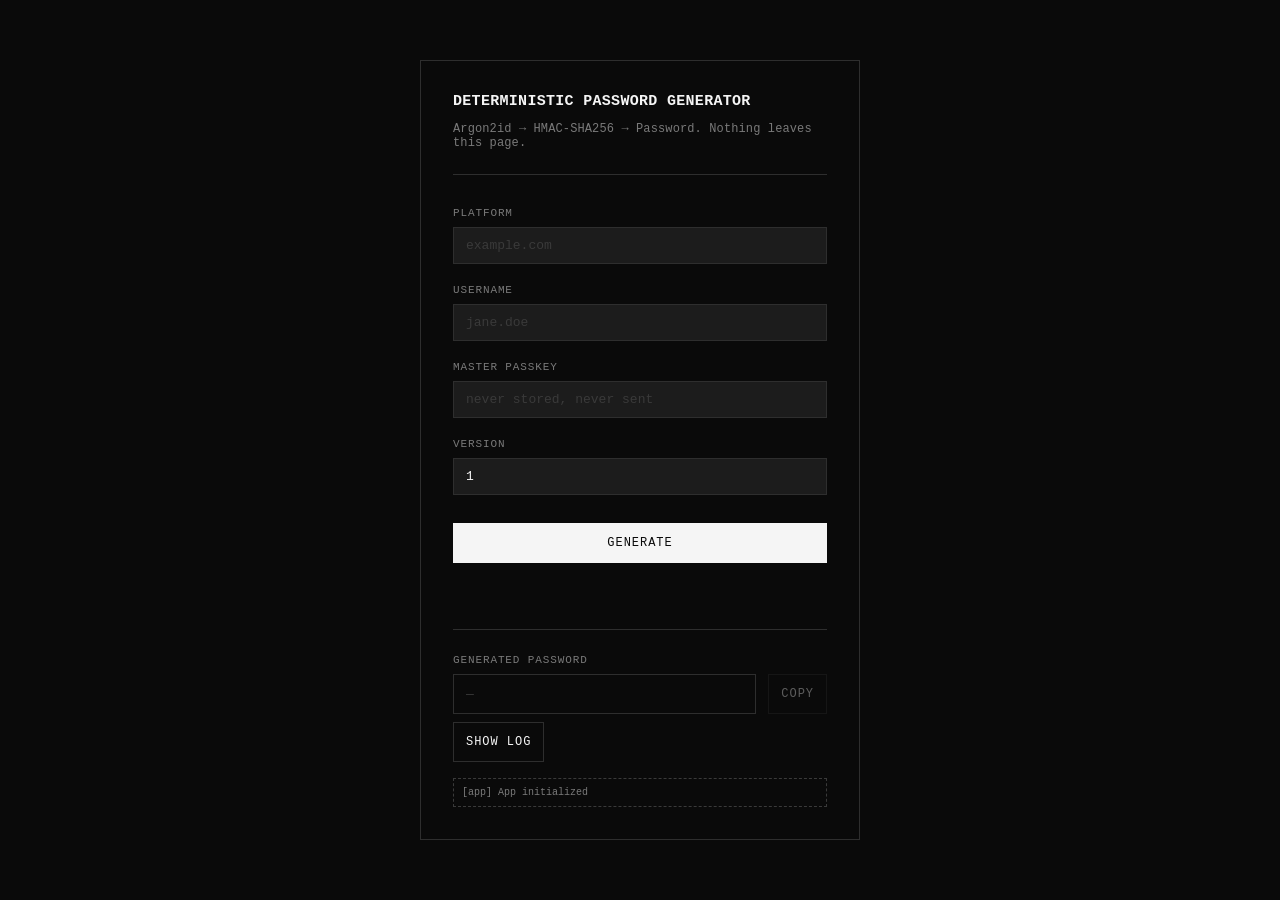
<file: Lab/v0.0.1/hi.html>
<!DOCTYPE html>
<html lang="en">
<head>
<meta charset="UTF-8" />
<meta name="viewport" content="width=device-width, initial-scale=1.0" />
<title>Deterministic Password Generator</title>
<style>
  /* نفس تنسيقك السابق، لم يتغير */
  :root {
    --black: #0a0a0a;
    --white: #f5f5f5;
    --gray-1: #1c1c1c;
    --gray-2: #3a3a3a;
    --gray-3: #7a7a7a;
    --border: #2e2e2e;
    --font-mono: "SFMono-Regular", "JetBrains Mono", "Fira Code", Consolas, "Liberation Mono", Menlo, monospace;
    --unit: 8px;
  }
  * { box-sizing: border-box; }
  html, body { height: 100%; }
  body {
    margin: 0;
    background: var(--black);
    color: var(--white);
    font-family: var(--font-mono);
    display: flex;
    align-items: center;
    justify-content: center;
    padding: calc(var(--unit) * 3);
    -webkit-font-smoothing: antialiased;
  }
  .panel {
    width: 100%;
    max-width: 440px;
    border: 1px solid var(--border);
    padding: calc(var(--unit) * 4);
  }
  .panel__header {
    margin-bottom: calc(var(--unit) * 4);
    border-bottom: 1px solid var(--border);
    padding-bottom: calc(var(--unit) * 3);
  }
  .panel__title {
    margin: 0 0 calc(var(--unit) * 1.5);
    font-size: 15px;
    font-weight: 600;
    letter-spacing: 0.02em;
    text-transform: uppercase;
  }
  .panel__subtitle {
    margin: 0;
    font-size: 12px;
    color: var(--gray-3);
    letter-spacing: 0.01em;
  }
  .form {
    display: flex;
    flex-direction: column;
    gap: calc(var(--unit) * 2.5);
  }
  .field {
    display: flex;
    flex-direction: column;
    gap: calc(var(--unit) * 1);
  }
  label {
    font-size: 11px;
    text-transform: uppercase;
    letter-spacing: 0.08em;
    color: var(--gray-3);
  }
  input {
    font-family: inherit;
    font-size: 13px;
    color: var(--white);
    background: var(--gray-1);
    border: 1px solid var(--border);
    padding: calc(var(--unit) * 1.25) calc(var(--unit) * 1.5);
    outline: none;
    width: 100%;
  }
  input::placeholder { color: var(--gray-2); }
  input:focus-visible { border-color: var(--white); }
  input[readonly] { color: var(--white); background: var(--black); }
  .btn {
    font-family: inherit;
    font-size: 12px;
    text-transform: uppercase;
    letter-spacing: 0.08em;
    padding: calc(var(--unit) * 1.5);
    border: 1px solid var(--white);
    cursor: pointer;
    transition: background-color 120ms ease, color 120ms ease;
  }
  .btn:focus-visible { outline: 2px solid var(--white); outline-offset: 2px; }
  .btn:disabled { cursor: not-allowed; opacity: 0.35; }
  .btn--primary { background: var(--white); color: var(--black); margin-top: calc(var(--unit) * 1); }
  .btn--primary:hover:not(:disabled) { background: var(--gray-3); }
  .btn--ghost {
    background: transparent;
    color: var(--white);
    border-color: var(--border);
    flex: 0 0 auto;
  }
  .btn--ghost:hover:not(:disabled) { border-color: var(--white); }
  .status {
    min-height: 14px;
    margin: 0;
    font-size: 11px;
    color: var(--gray-3);
    letter-spacing: 0.02em;
  }
  .status--error { color: var(--white); }
  .result {
    margin-top: calc(var(--unit) * 4);
    padding-top: calc(var(--unit) * 3);
    border-top: 1px solid var(--border);
    display: flex;
    flex-direction: column;
    gap: calc(var(--unit) * 1);
  }
  .result__row {
    display: flex;
    gap: calc(var(--unit) * 1.5);
  }
  .result__row input { flex: 1 1 auto; letter-spacing: 0.03em; }

  /* عنصر عرض سجل التنفيذ (للتتبع) */
  #debug-log {
    margin-top: calc(var(--unit) * 2);
    padding: calc(var(--unit) * 1);
    border: 1px dashed var(--gray-2);
    font-size: 10px;
    color: var(--gray-3);
    max-height: 150px;
    overflow-y: auto;
    white-space: pre-wrap;
    word-break: break-all;
    display: none; /* يمكنك إظهاره بالضغط على زر أو تركه مخفياً */
  }
</style>
</head>
<body>
  <main class="panel">
    <header class="panel__header">
      <h1 class="panel__title">Deterministic Password Generator</h1>
      <p class="panel__subtitle">Argon2id → HMAC-SHA256 → Password. Nothing leaves this page.</p>
    </header>

    <form id="generator-form" class="form" autocomplete="off">
      <div class="field">
        <label for="platform">Platform</label>
        <input id="platform" name="platform" type="text" placeholder="example.com" required />
      </div>
      <div class="field">
        <label for="username">Username</label>
        <input id="username" name="username" type="text" placeholder="jane.doe" required />
      </div>
      <div class="field">
        <label for="passkey">Master Passkey</label>
        <input id="passkey" name="passkey" type="password" placeholder="never stored, never sent" required />
      </div>
      <div class="field">
        <label for="version">Version</label>
        <input id="version" name="version" type="text" placeholder="1" value="1" />
      </div>
      <button id="generate-btn" type="button" class="btn btn--primary">Generate</button>
      <p id="status" class="status" role="status" aria-live="polite"></p>
    </form>

    <section class="result" aria-label="Generated password">
      <label for="output">Generated Password</label>
      <div class="result__row">
        <input id="output" type="text" readonly placeholder="—" />
        <button id="copy-btn" type="button" class="btn btn--ghost" disabled>Copy</button>
      </div>
    </section>

    <!-- سجل التتبع اختياري، يظهر بالضغط على زر "Show Log" -->
    <button id="toggle-log-btn" type="button" class="btn btn--ghost" style="margin-top: 8px;">Show Log</button>
    <div id="debug-log"></div>
  </main>

  <!-- تحميل مكتبة argon2 (نسخة UMD التي نزلتها) -->
  <script src="argon2.umd.min.js"></script>

  <script>
    // ================ CRYPTO ENGINE ================
    const textEncoder = new TextEncoder();
    const ARGON2_SALT = textEncoder.encode("deterministic-pwgen:argon2id:salt:v1");
    const ARGON2_PARAMS = Object.freeze({
      parallelism: 1,
      iterations: 3,
      memorySize: 65536,
      hashLength: 32,
    });

    function logToScreen(msg) {
      console.log(msg);
      const debugDiv = document.getElementById("debug-log");
      if (debugDiv) {
        debugDiv.style.display = "block";
        debugDiv.textContent += msg + "\n";
        debugDiv.scrollTop = debugDiv.scrollHeight;
      }
    }

    async function deriveSecretKey(masterPasskey) {
      logToScreen("[crypto] deriveSecretKey called, passkey length: " + (masterPasskey ? masterPasskey.length : 0));
      if (!masterPasskey) {
        logToScreen("[crypto] ERROR: Master Passkey is empty");
        throw new Error("Master Passkey is required.");
      }
      try {
        logToScreen("[crypto] Starting argon2id...");
        const derived = await hashwasm.argon2id({
          password: textEncoder.encode(masterPasskey),
          salt: ARGON2_SALT,
          parallelism: ARGON2_PARAMS.parallelism,
          iterations: ARGON2_PARAMS.iterations,
          memorySize: ARGON2_PARAMS.memorySize,
          hashLength: ARGON2_PARAMS.hashLength,
          outputType: "binary",
        });
        logToScreen("[crypto] argon2id finished, output length: " + derived.length);
        return new Uint8Array(derived);
      } catch (err) {
        logToScreen("[crypto] deriveSecretKey ERROR: " + err.message);
        throw err;
      }
    }

    async function deriveSeed(secretKey, platform, username, version) {
      logToScreen("[crypto] deriveSeed called, platform: " + platform + ", username: " + username + ", version: " + version);
      const message = textEncoder.encode(platform + "\u0000" + username + "\u0000" + version);
      try {
        const hmacKey = await crypto.subtle.importKey("raw", secretKey, { name: "HMAC", hash: "SHA-256" }, false, ["sign"]);
        const signature = await crypto.subtle.sign("HMAC", hmacKey, message);
        logToScreen("[crypto] HMAC signature generated, length: " + signature.byteLength);
        return new Uint8Array(signature);
      } catch (err) {
        logToScreen("[crypto] deriveSeed ERROR: " + err.message);
        throw err;
      }
    }

    async function expandSeedBlock(seed, blockIndex) {
      logToScreen("[crypto] expandSeedBlock called, blockIndex: " + blockIndex);
      const counter = new Uint8Array(4);
      new DataView(counter.buffer).setUint32(0, blockIndex, false);
      const input = new Uint8Array(seed.length + counter.length);
      input.set(seed, 0);
      input.set(counter, seed.length);
      const digest = await crypto.subtle.digest("SHA-256", input);
      return new Uint8Array(digest);
    }

    // ================ GENERATOR ================
    const CHARSET = "ABCDEFGHIJKLMNOPQRSTUVWXYZabcdefghijklmnopqrstuvwxyz0123456789!@#$%^&*";
    const PASSWORD_LENGTH = 20;

    async function seedToPassword(seed) {
      logToScreen("[generator] seedToPassword started, seed length: " + seed.length);
      const charsetSize = CHARSET.length;
      const threshold = Math.floor(256 / charsetSize) * charsetSize;
      logToScreen("[generator] charsetSize: " + charsetSize + ", threshold: " + threshold);
      const chars = [];
      let blockIndex = 0;
      while (chars.length < PASSWORD_LENGTH) {
        logToScreen("[generator] Requesting block index " + blockIndex);
        const block = await expandSeedBlock(seed, blockIndex);
        blockIndex++;
        let used = 0;
        for (const byte of block) {
          if (chars.length >= PASSWORD_LENGTH) break;
          if (byte >= threshold) continue;
          chars.push(CHARSET[byte % charsetSize]);
          used++;
        }
        logToScreen("[generator] Block " + (blockIndex - 1) + ": used " + used + " bytes, total chars: " + chars.length);
      }
      const password = chars.join("");
      logToScreen("[generator] Password generated successfully, length: " + password.length);
      return password;
    }

    // ================ APP / UI ================
    const form = document.getElementById("generator-form");
    const platformInput = document.getElementById("platform");
    const usernameInput = document.getElementById("username");
    const passkeyInput = document.getElementById("passkey");
    const versionInput = document.getElementById("version");
    const generateButton = document.getElementById("generate-btn");
    const outputField = document.getElementById("output");
    const copyButton = document.getElementById("copy-btn");
    const statusEl = document.getElementById("status");

    let currentPassword = "";

    function setStatus(message, isError = false) {
      logToScreen("[app] setStatus: " + message + (isError ? " (error)" : ""));
      statusEl.textContent = message;
      statusEl.classList.toggle("status--error", isError);
    }

    function setBusy(isBusy) {
      logToScreen("[app] setBusy: " + isBusy);
      generateButton.disabled = isBusy;
      generateButton.textContent = isBusy ? "Generating…" : "Generate";
    }

    function resetOutput() {
      logToScreen("[app] resetOutput");
      currentPassword = "";
      outputField.value = "";
      copyButton.disabled = true;
    }

    async function handleGenerate() {
      logToScreen("[app] handleGenerate started");
      const platform = platformInput.value.trim();
      const username = usernameInput.value.trim();
      const passkey = passkeyInput.value;
      const version = versionInput.value.trim() || "1";
      logToScreen("[app] Input values: platform=" + platform + ", username=" + username + ", version=" + version + ", passkeyLength=" + passkey.length);

      resetOutput();

      if (!platform || !username || !passkey) {
        setStatus("Platform, Username, and Master Passkey are required.", true);
        logToScreen("[app] Validation failed: missing required fields");
        return;
      }

      setBusy(true);
      setStatus("Deriving secret key…");

      try {
        logToScreen("[app] Calling deriveSecretKey...");
        const secretKey = await deriveSecretKey(passkey);
        logToScreen("[app] Secret key derived, length: " + secretKey.length);

        setStatus("Deriving seed…");
        logToScreen("[app] Calling deriveSeed...");
        const seed = await deriveSeed(secretKey, platform, username, version);
        logToScreen("[app] Seed derived, length: " + seed.length);

        setStatus("Generating password…");
        logToScreen("[app] Calling seedToPassword...");
        const password = await seedToPassword(seed);

        currentPassword = password;
        outputField.value = password;
        copyButton.disabled = false;
        setStatus("Password generated.");
        logToScreen("[app] Password generation completed successfully");
      } catch (err) {
        logToScreen("[app] Error during generation: " + err.message);
        setStatus(err.message || "Generation failed.", true);
      } finally {
        setBusy(false);
      }
    }

    async function handleCopy() {
      logToScreen("[app] handleCopy called");
      if (!currentPassword) return;
      try {
        await navigator.clipboard.writeText(currentPassword);
        setStatus("Copied to clipboard.");
      } catch (err) {
        setStatus("Copy failed — select and copy manually.", true);
      }
    }

    generateButton.addEventListener("click", handleGenerate);
    copyButton.addEventListener("click", handleCopy);

    // زر إظهار/إخفاء السجل
    document.getElementById("toggle-log-btn").addEventListener("click", function() {
      const logDiv = document.getElementById("debug-log");
      if (logDiv.style.display === "none") {
        logDiv.style.display = "block";
        this.textContent = "Hide Log";
      } else {
        logDiv.style.display = "none";
        this.textContent = "Show Log";
      }
    });

    logToScreen("[app] App initialized");
  </script>
</body>
</html>
</file>
